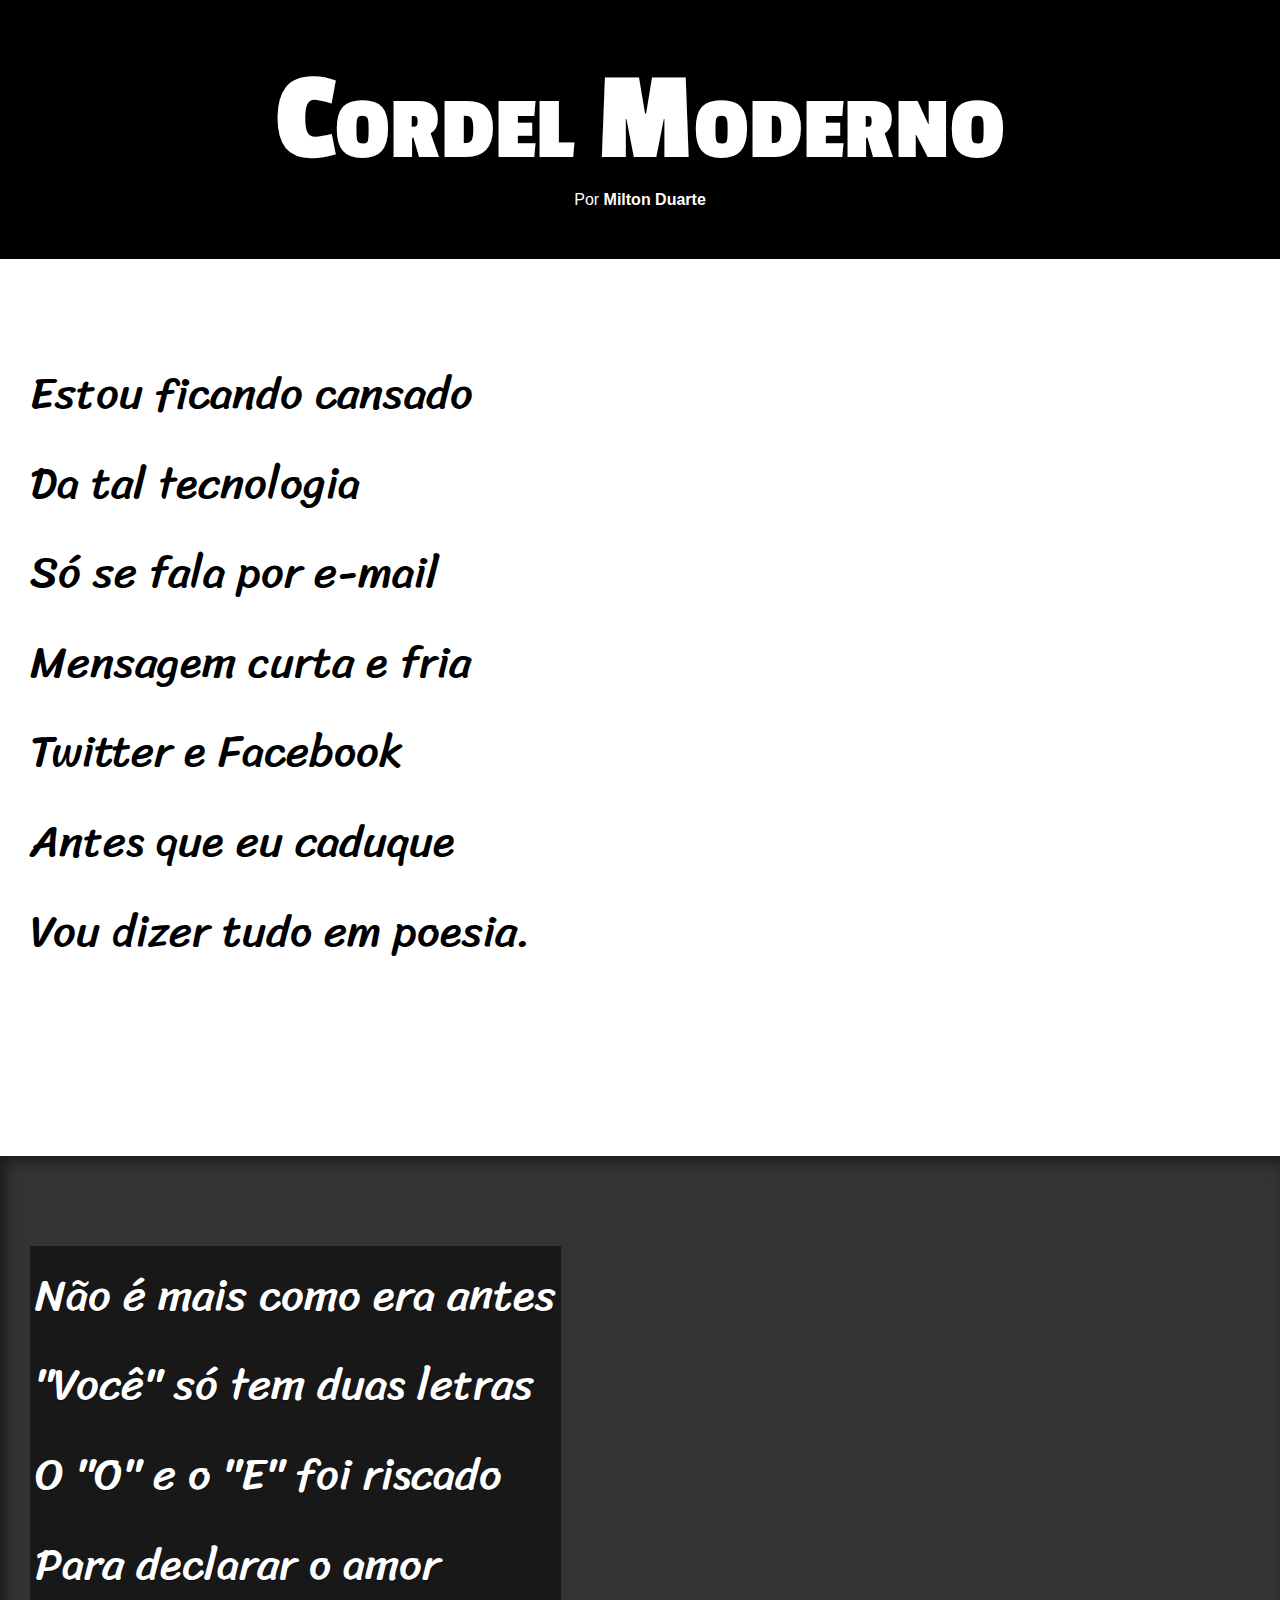
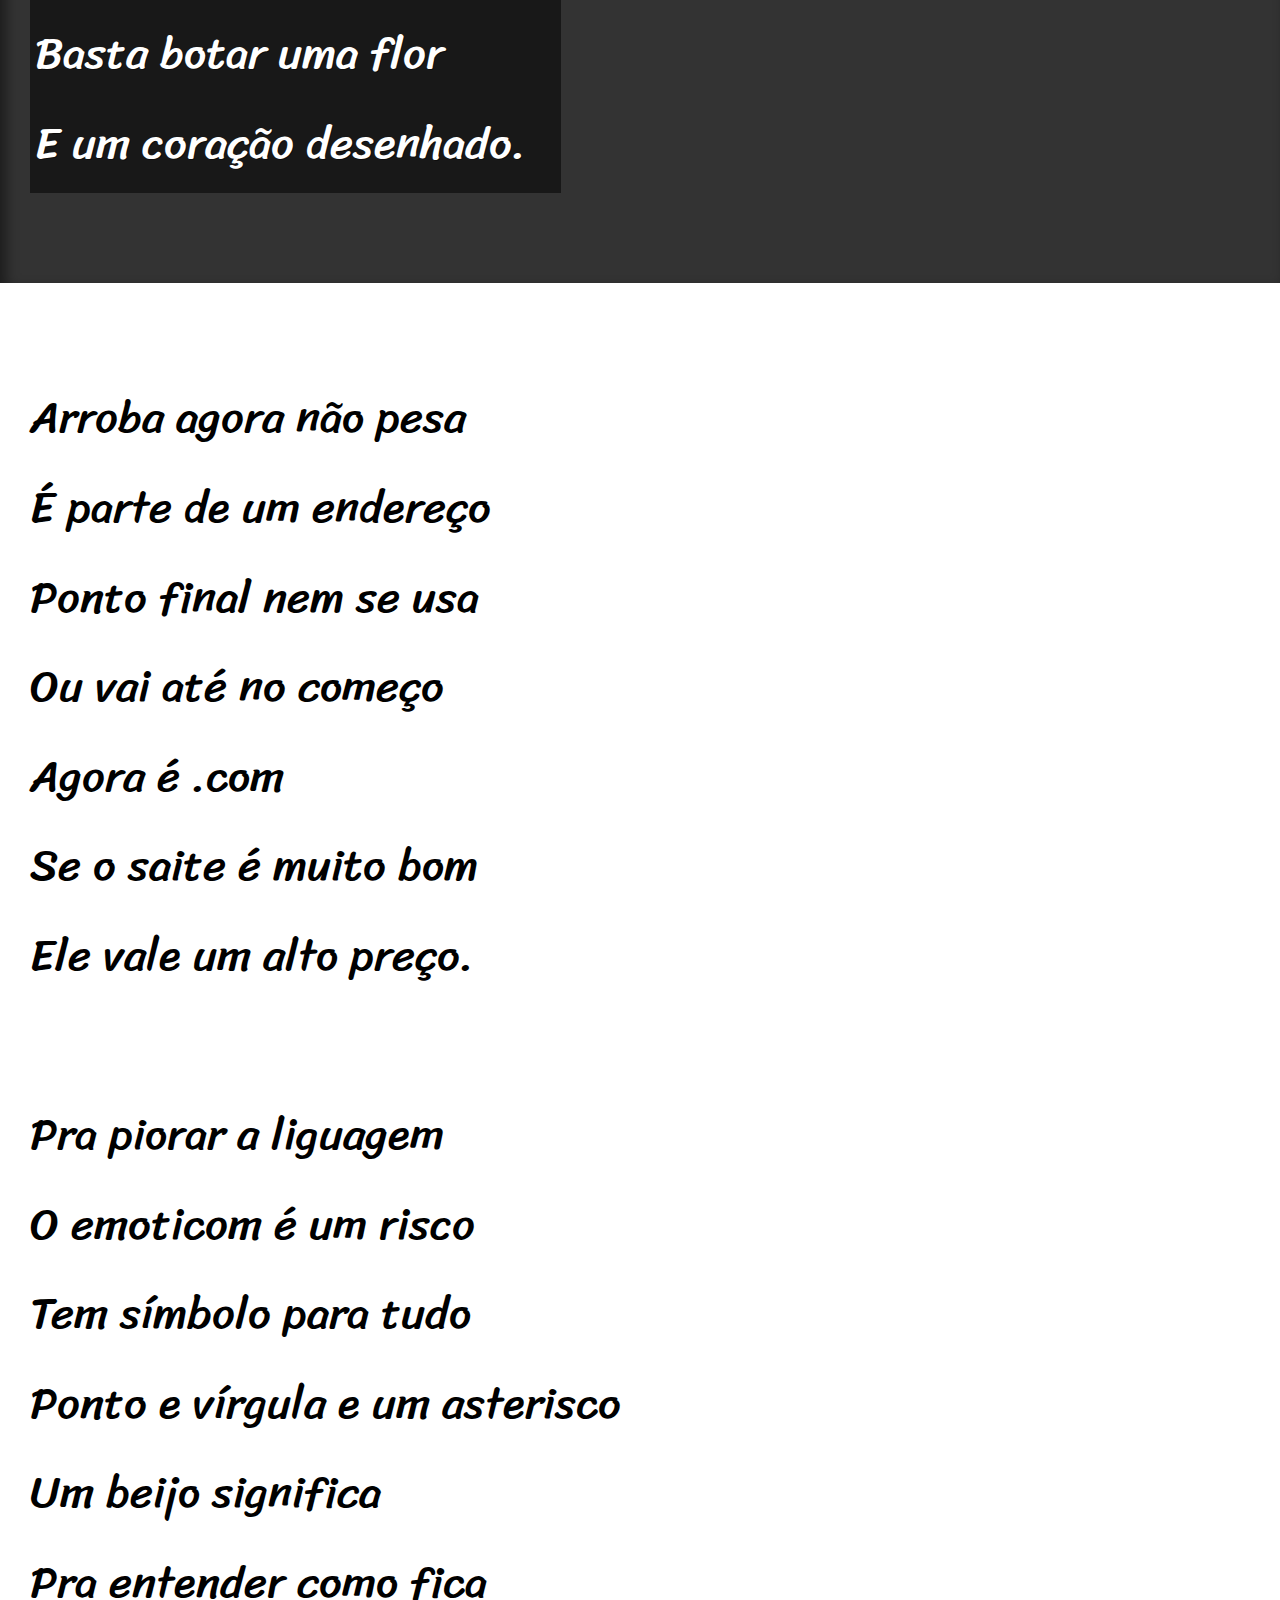
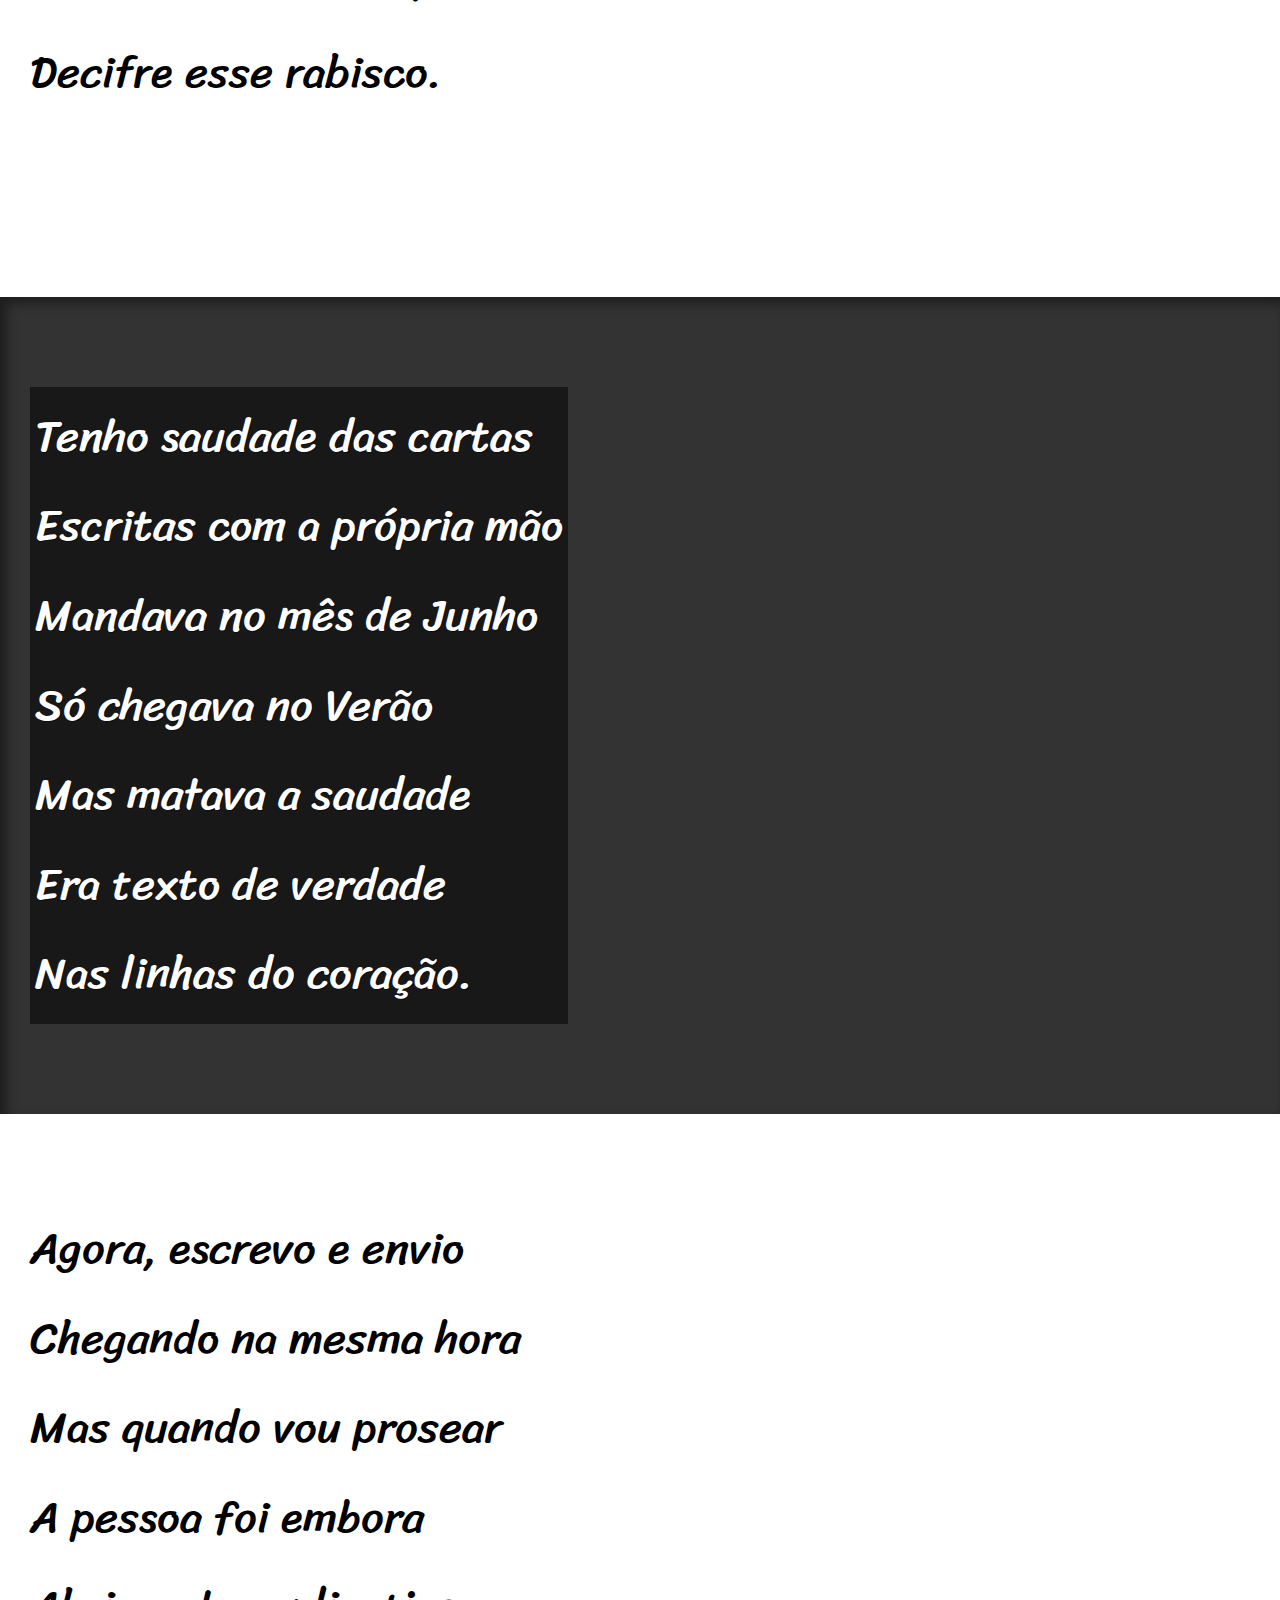
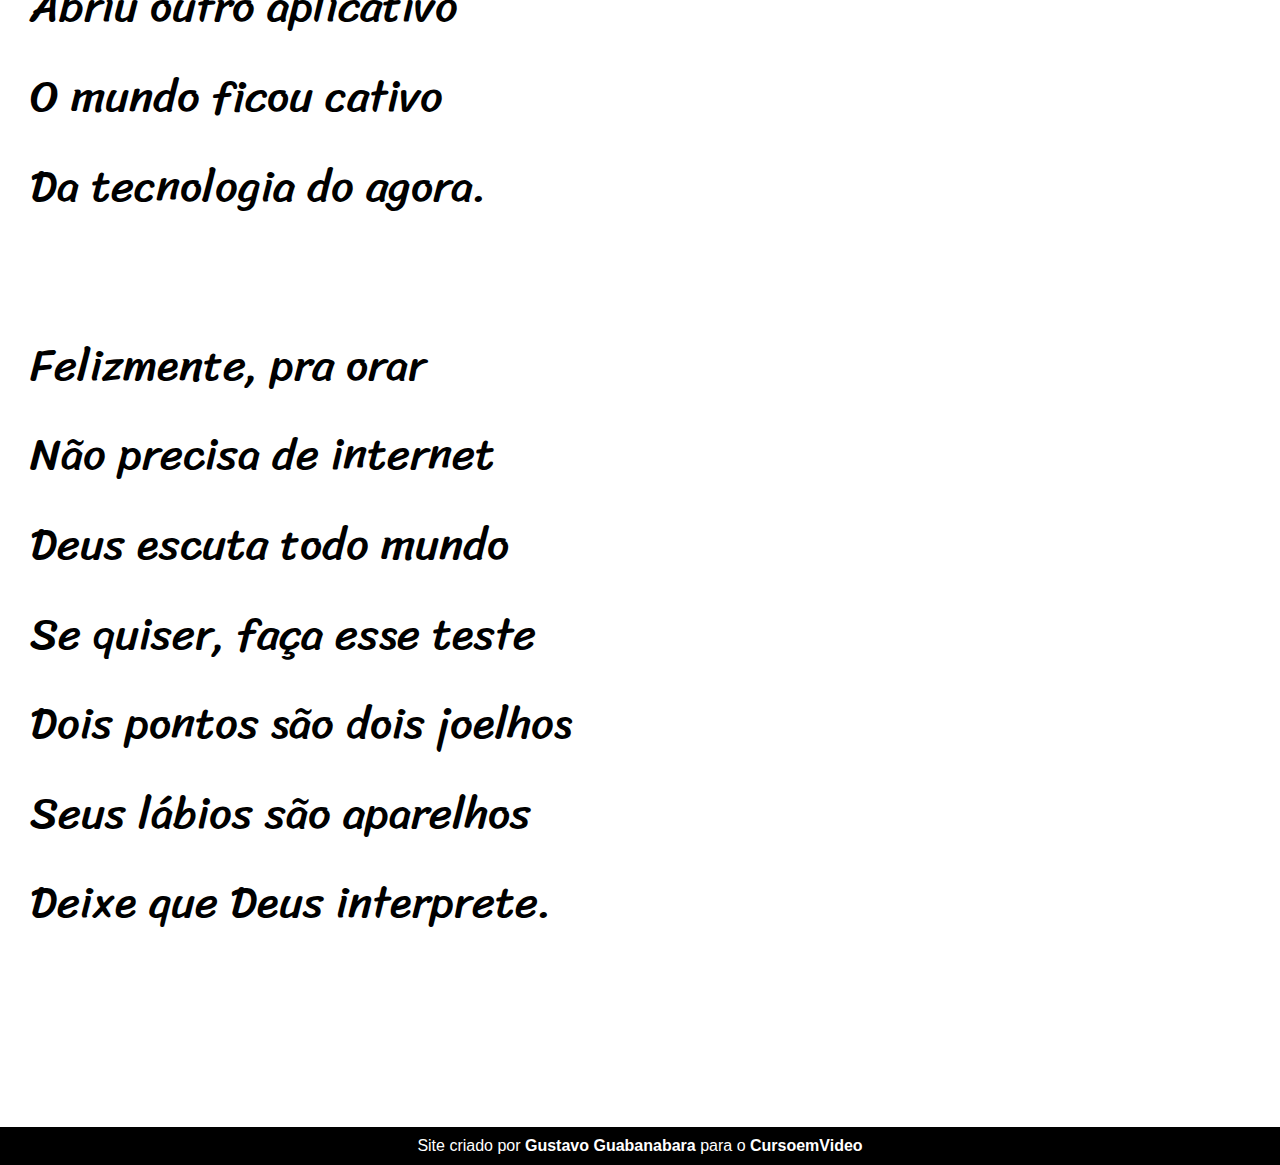
<file: index.html>
<!DOCTYPE html>
<html lang="pt-br">
<head>
    <meta charset="UTF-8">
    <meta name="viewport" content="width=device-width, initial-scale=1.0">
    <link rel="stylesheet" href="estilo/style.css">
    <title>Cordel Moderno</title>
</head>
<body>
    <header>
        <h1>
            Cordel Moderno
        </h1>
        <p>
            Por <a href="https://www.recantodasletras.com.br/poesias/3186743" target="_blank">Milton Duarte</a>
        </p>
    </header>

    <section class="normal">
        <p>
            Estou ficando cansado <br>
            Da tal tecnologia <br>
            Só se fala por e-mail <br>
            Mensagem curta e fria <br>
            Twitter e Facebook <br>
            Antes que eu caduque <br>
            Vou dizer tudo em poesia.
        </p>
    </section>

    <section class="imagem" id="img01">
        <p>
            Não é mais como era antes <br>
            "Você" só tem duas letras <br>
            O "O" e o "E" foi riscado <br>
            Para declarar o amor <br>
            Basta botar uma flor <br>
            E um coração desenhado.
        </p>
    </section>

    <section class="normal">
        <p>
            Arroba agora não pesa <br>
            É parte de um endereço <br>
            Ponto final nem se usa <br>
            Ou vai até no começo <br>
            Agora é .com <br>
            Se o saite é muito bom <br>
            Ele vale um alto preço. <br>
        </p>

        <p>
            Pra piorar a liguagem <br>
            O emoticom é um risco <br>
            Tem símbolo para tudo <br>
            Ponto e vírgula e um asterisco <br>
            Um beijo significa <br>
            Pra entender como fica <br>
            Decifre esse rabisco.
        </p>
    </section>

    <section class="imagem" id="img02">
        <p>
            Tenho saudade das cartas <br>
            Escritas com a própria mão <br>
            Mandava no mês de Junho <br>
            Só chegava no Verão <br>
            Mas matava a saudade <br>
            Era texto de verdade <br>
            Nas linhas do coração.
        </p>
    </section>

    <section class="normal">
        <p>
            Agora, escrevo e envio <br>
            Chegando na mesma hora <br>
            Mas quando vou prosear <br>
            A pessoa foi embora <br>
            Abriu outro aplicativo <br>
            O mundo ficou cativo <br>
            Da tecnologia do agora. <br>
        </p>

        <p>
            Felizmente, pra orar <br>
            Não precisa de internet <br>
            Deus escuta todo mundo <br>
            Se quiser, faça esse teste <br>
            Dois pontos são dois joelhos <br>
            Seus lábios são aparelhos <br>
            Deixe que Deus interprete.
        </p>
    </section>

    <footer>
        Site criado por <a href="https://gustavoguanabara.github.io" target="_blank">Gustavo Guabanabara</a> para o <a href="https://www.cursoemvideo.com" target="_blank">CursoemVideo</a>
    </footer>
</body>
</html>
</file>
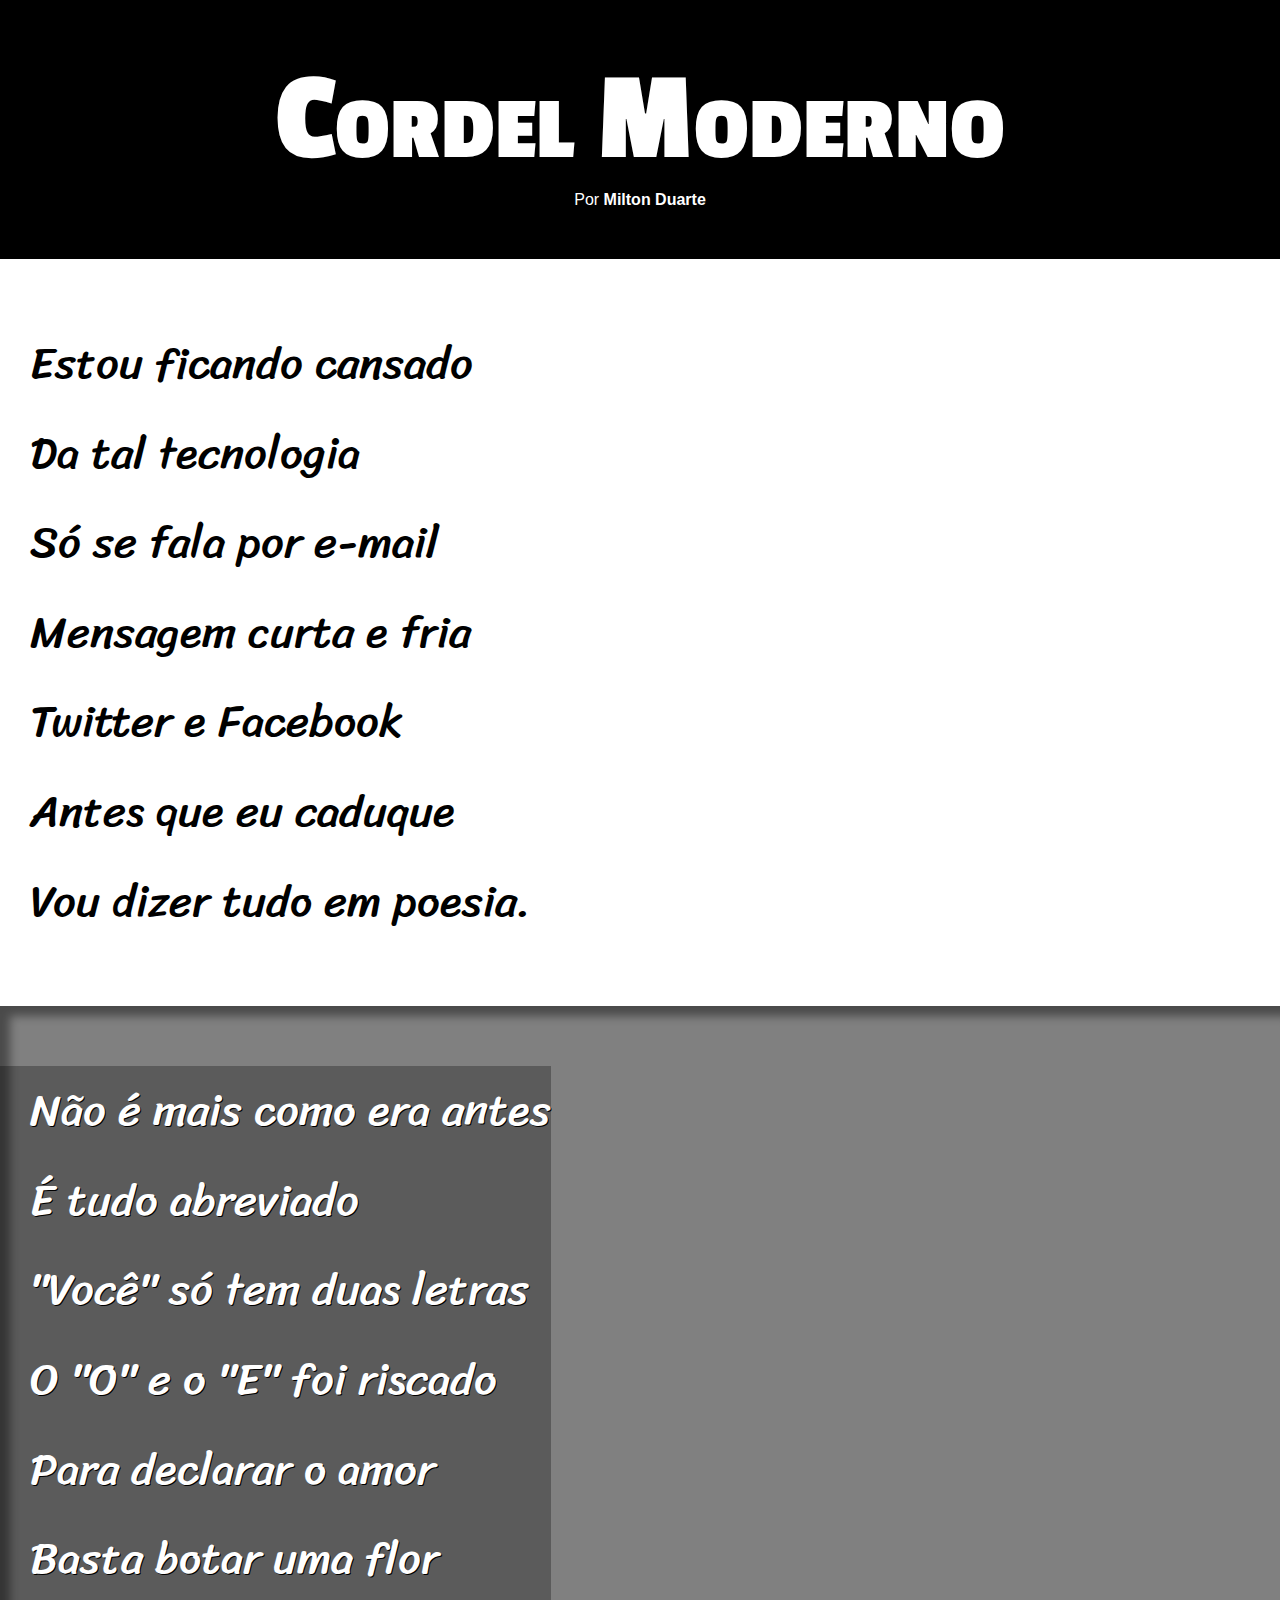
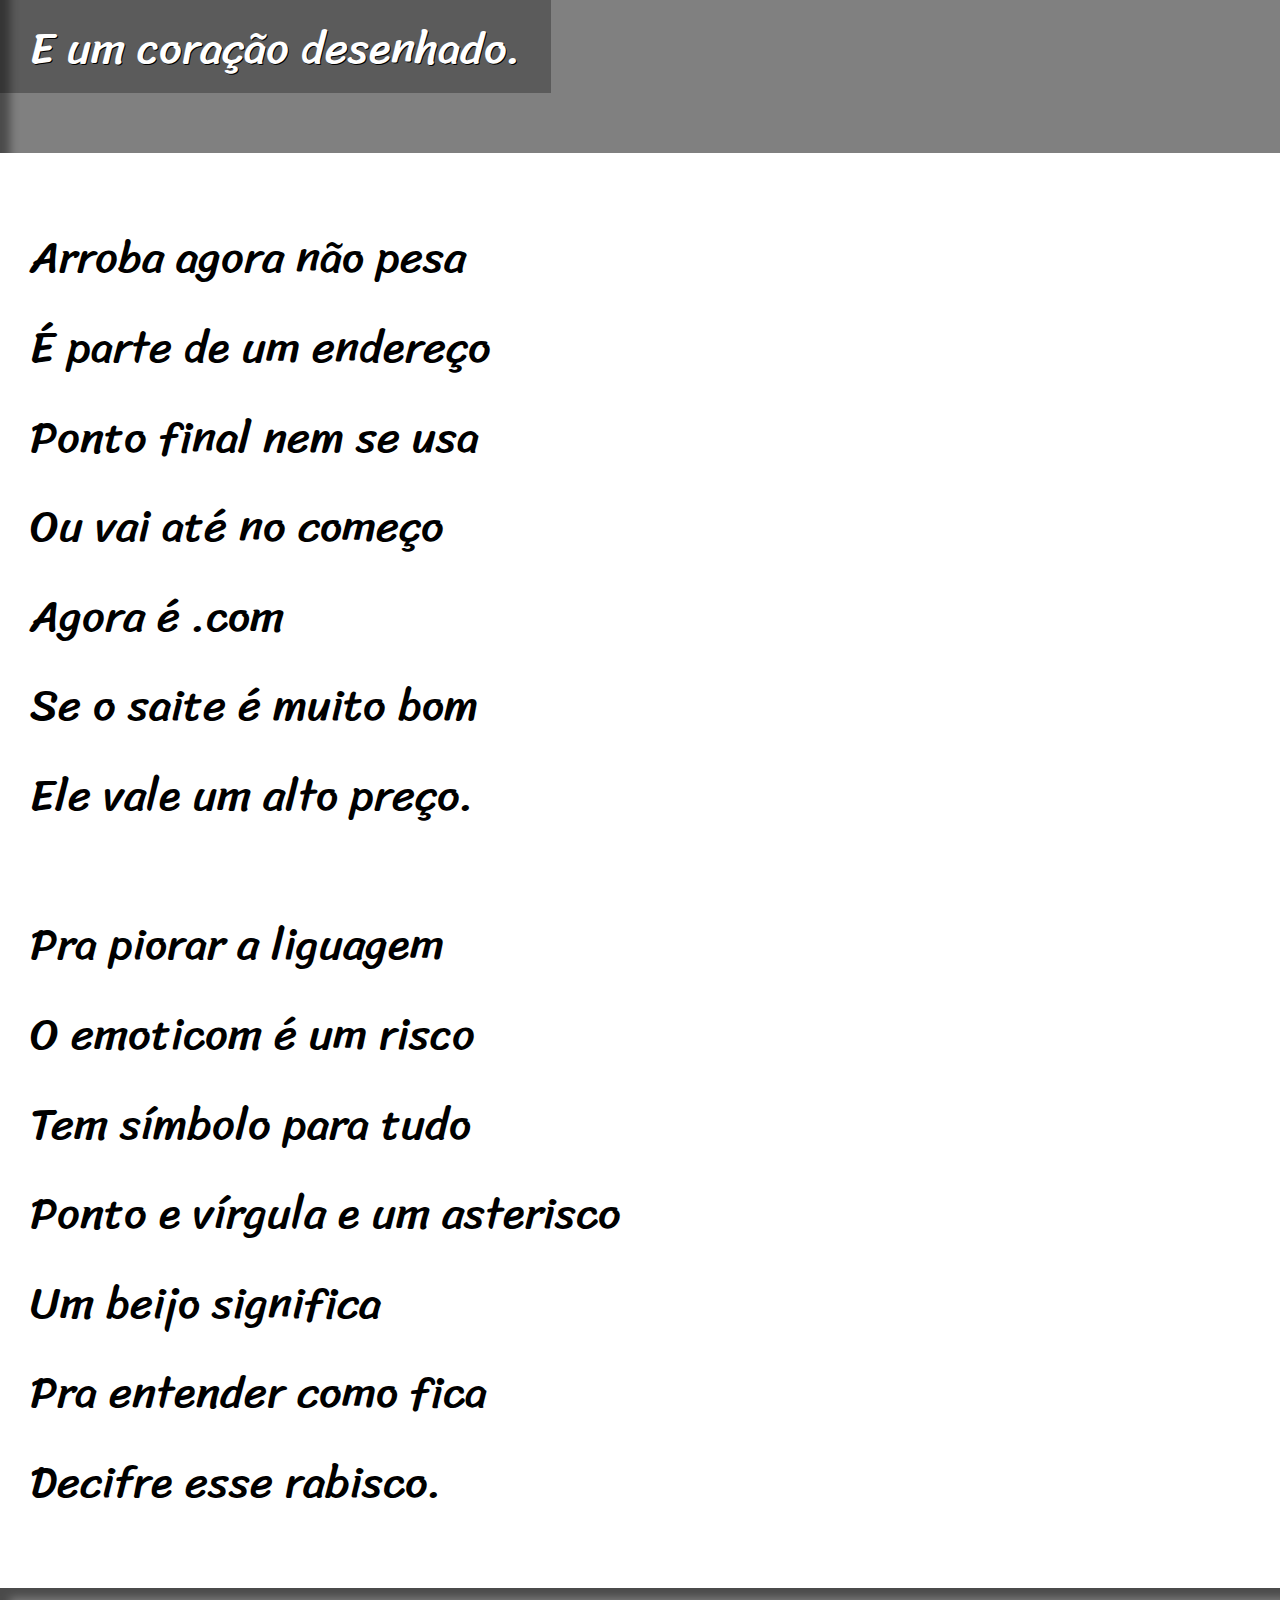
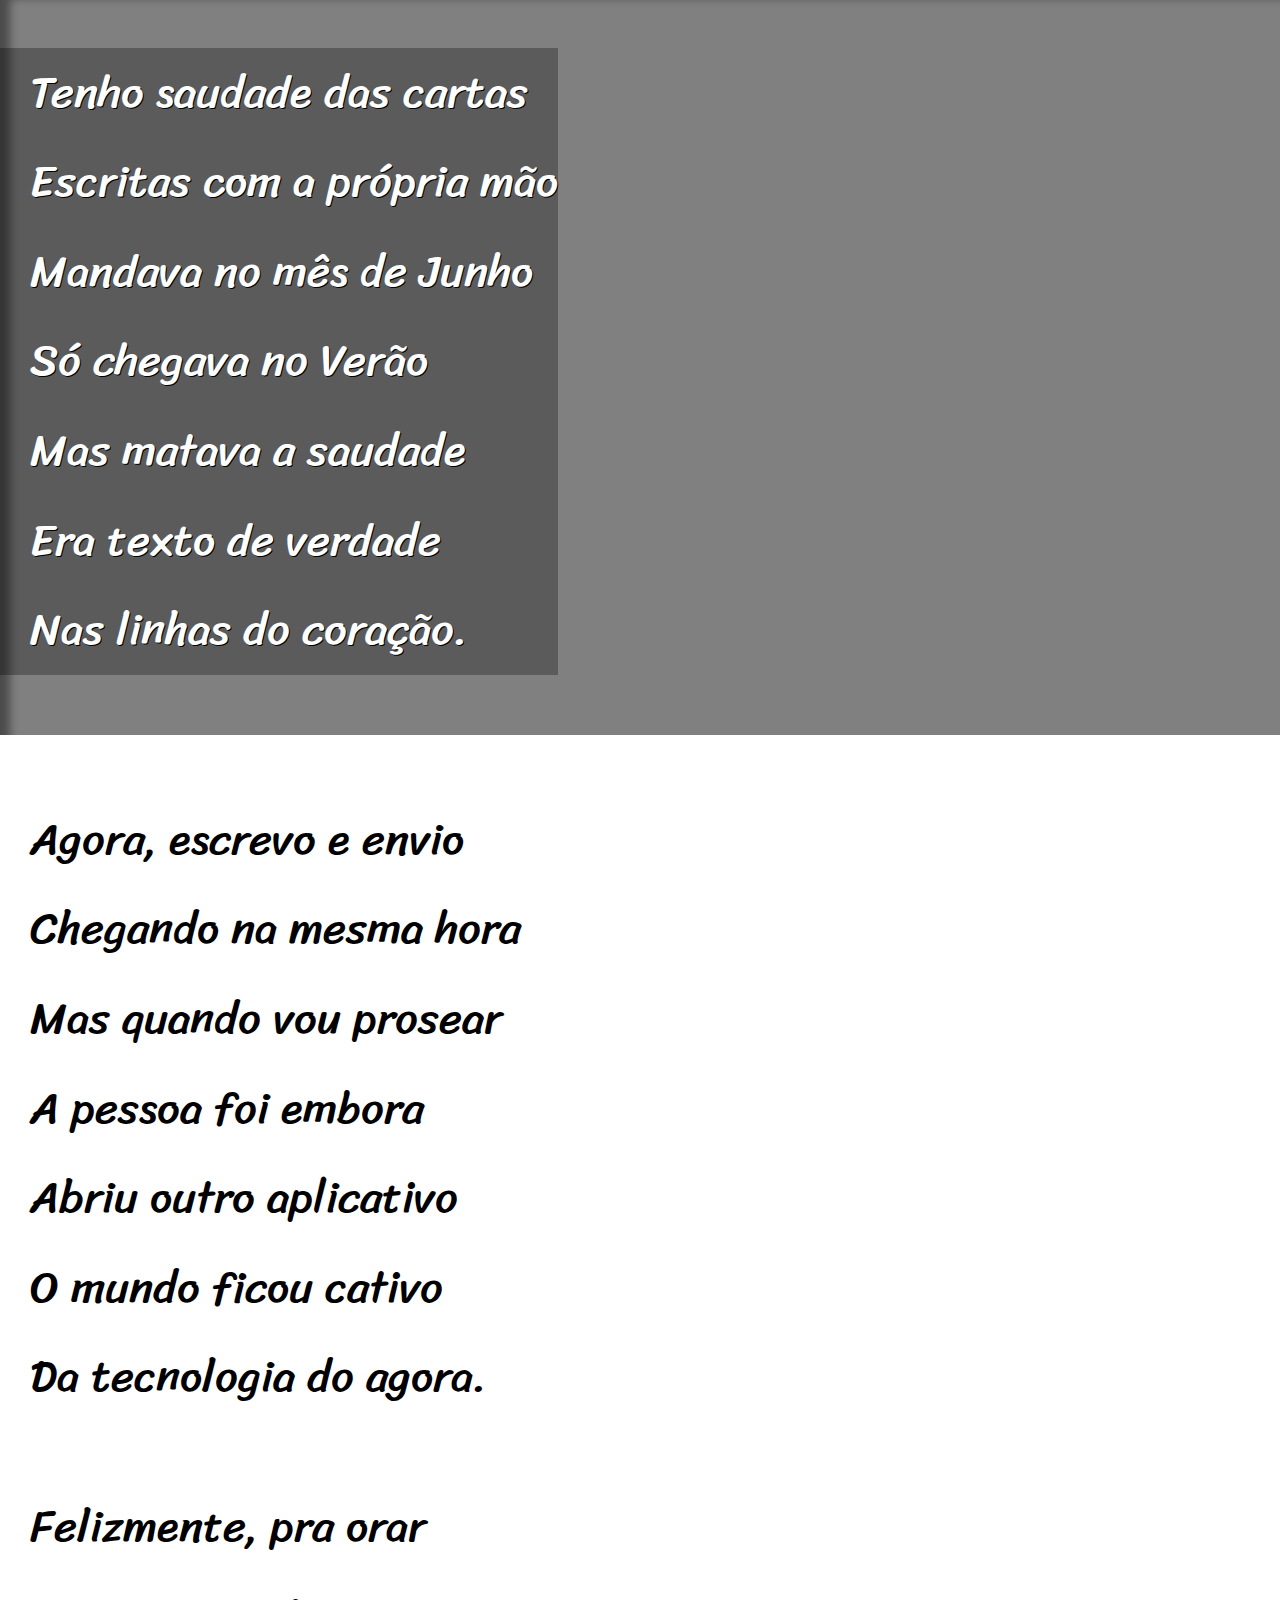
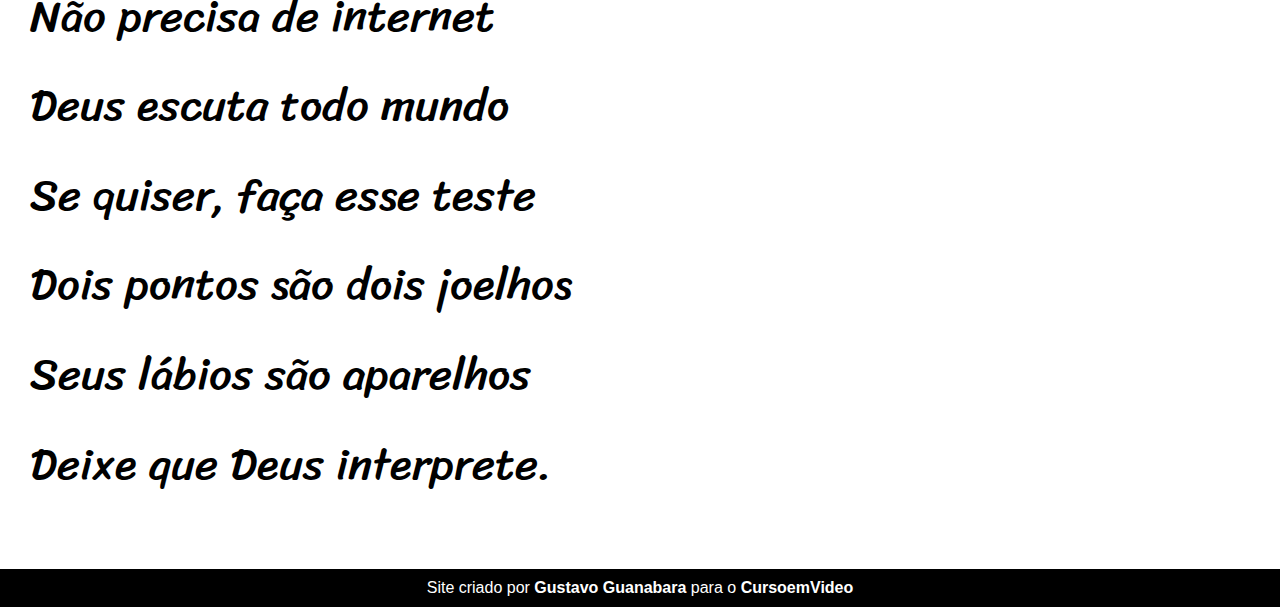
<file: d12-minha-tentativa/index.html>
<!DOCTYPE html>
<html lang="pt-br">
<head>
    <meta charset="UTF-8">
    <meta name="viewport" content="width=device-width, initial-scale=1.0">
    <link rel="stylesheet" href="estilo/style.css">
    <title>Cordel Moderno</title>
</head>
<body>
    <header>
        <h1>Cordel Moderno</h1>

        <p>Por <a href="https://www.recantodasletras.com.br/poesias/3186743" target="_blank">Milton Duarte</a></p>
    </header>

    <main>
        <section>
            <p>
                Estou ficando cansado <br>
                Da tal tecnologia <br>
                Só se fala por e-mail <br>
                Mensagem curta e fria <br>
                Twitter e Facebook <br>
                Antes que eu caduque <br>
                Vou dizer tudo em poesia.
            </p>
        </section>

        <section class="imagem" id="img01">
            <p>
                Não é mais como era antes <br>
                É tudo abreviado <br>
                "Você" só tem duas letras <br>
                O "O" e o "E" foi riscado <br>
                Para declarar o amor <br>
                Basta botar uma flor <br>
                E um coração desenhado.
            </p>
        </section>

        <section>
           
            <p>
                Arroba agora não pesa <br>
                É parte de um endereço <br>
                Ponto final nem se usa <br>
                Ou vai até no começo <br>
                Agora é .com <br>
                Se o saite é muito bom <br>
                Ele vale um alto preço. <br>
            </p>

            <p>
                Pra piorar a liguagem <br>
                O emoticom é um risco <br>
                Tem símbolo para tudo <br>
                Ponto e vírgula e um asterisco <br>
                Um beijo significa <br>
                Pra entender como fica <br>
                Decifre esse rabisco.
            </p>
            
        </section>

        <section class="imagem" id="img02">
            <p>
                Tenho saudade das cartas <br>
                Escritas com a própria mão <br>
                Mandava no mês de Junho <br>
                Só chegava no Verão <br>
                Mas matava a saudade <br> 
                Era texto de verdade <br>
                Nas linhas do coração.
            </p>
        </section>

        <section>
            <p>
                Agora, escrevo e envio <br>
                Chegando na mesma hora <br>
                Mas quando vou prosear <br>
                A pessoa foi embora <br>
                Abriu outro aplicativo <br>
                O mundo ficou cativo <br>
                Da tecnologia do agora. <br>
            </p>

            <p>
                Felizmente, pra orar <br>
                Não precisa de internet <br>
                Deus escuta todo mundo <br>
                Se quiser, faça esse teste <br>
                Dois pontos são dois joelhos <br>
                Seus lábios são aparelhos <br>
                Deixe que Deus interprete.
            </p>
        </section>
    </main>

    <footer>
        <p>Site criado por <a href="https://gustavoguanabara.github.io/" target="_blank">Gustavo Guanabara</a> para o <a href="https://www.cursoemvideo.com/" target="_blank">CursoemVideo</a></p>
    </footer>
</body>
</html>
</file>
<file: estilo/style.css>
@charset "UTF-8";

@import url('https://fonts.googleapis.com/css2?family=Passion+One:wght@400;700;900&display=swap');

@import url('https://fonts.googleapis.com/css2?family=Sriracha&display=swap');

*{
    padding: 0px;
    margin: 0px;
    font-size: 1em;
}

:root{
    --fonte1:  Verdana, Geneva, Tahoma, sans-serif;
    --fonte2: "Passion One", cursive;
    --fonte3: "Sriracha", cursive;
}

html, body{
    min-height: 100vh;
    background-color: darkgray;
    font-family: var(--fonte1);
}

header{
    background-color: black;
    color: white;
    text-align: center;
}

header > h1{
    padding-top: 50px;
    font-variant: small-caps;
    font-family: var(--fonte2);
    font-size: 10vw;
}

header > p{
    padding-bottom: 50px;
}

 header a, footer a{
    color: white;
    text-decoration: none;
    font-weight: bolder;
}

header a:hover, footer a:hover{
    text-decoration: underline;
}

section{
    padding-top: 10vh;
    padding-bottom: 10vh;
    line-height: 2em;
    padding-left: 30px;
    font-family: var(--fonte3);
    font-size: 3.5vw;
}

section > p{
    padding-bottom: 2em;
}

section.normal{
    background-color: white;
    color: black;
}

section.imagem{
    background-color: rgb(51, 51, 51);
    color: white;
    background-size: cover;
    box-shadow: inset 6px 6px 13px 0px rgba(0, 0, 0, 0.45);
    background-attachment: fixed;
}

section.imagem > p{
    display: inline-block;
    padding: 5px;
    background-color: rgba(0, 0, 0, 0.514);
    text-shadow: 1px 1px 0px rgba(0, 0, 0, 0.454);
}

section#img01{
    background-image: url('../imagens/background001.jpg');
    background-position: right center;
}

section#img02{
    background-image: url('../imagens/background002.jpg');
}

footer{
    background-color: black;
    color: white;
    padding: 10px;
    text-align: center;
}
</file>
<file: d12-minha-tentativa/estilo/style.css>
@charset "UTF-8";

@import url('https://fonts.googleapis.com/css2?family=Passion+One:wght@400;700;900&family=Sriracha&display=swap');

*{
    margin: 0px;
    padding: 0px;
}

:root{
    --fonte-destaque: Passion One;
    --fonte-normal: Verdana, Geneva, Tahoma, sans-serif;
    --fonte-texto: Sriracha;
}

header{
    background-color: black;
    color: white;
}

header > h1{
    padding-top: 50px;
    font-family: var(--fonte-destaque);
    text-align: center;
    font-variant: small-caps;
    font-size: 10vw;
}

header > p{
    font-family: var(--fonte-normal);
    text-align: center;
    padding-bottom: 50px;
}

section{
    background-color: white;
}

section > p{
    margin-bottom: 60px;
    margin-top: 60px;
    padding-left: 30px;
    font-family: var(--fonte-texto);
    line-height: 2em;
    font-size: 3.5vw;
}

section.imagem{
    background-color: gray;
    background-position: center center;
    background-size: cover;
    background-attachment: fixed;
    box-shadow: inset 10px 10px 10px rgba(0, 0, 0, 0.425);
}

section.imagem > p{
    color: white;
    background-color: rgba(0, 0, 0, 0.29);
    display: inline-block;
    text-shadow: 1px 1px black;

}

section#img01{
    background-color: gray;
    background-image: url('../imagens/background001.jpg');
    
}

section#img02{
    background-image: url('../imagens/background002.jpg');
}

a{
    text-decoration: none;
    color: white;
    font-weight: bold;
}

a:hover{
    text-decoration: underline;
}

footer > p{
    color: white;
    background-color: black;
    font-family: var(--fonte-normal);
    text-align: center;
    padding: 10px;
}
</file>
